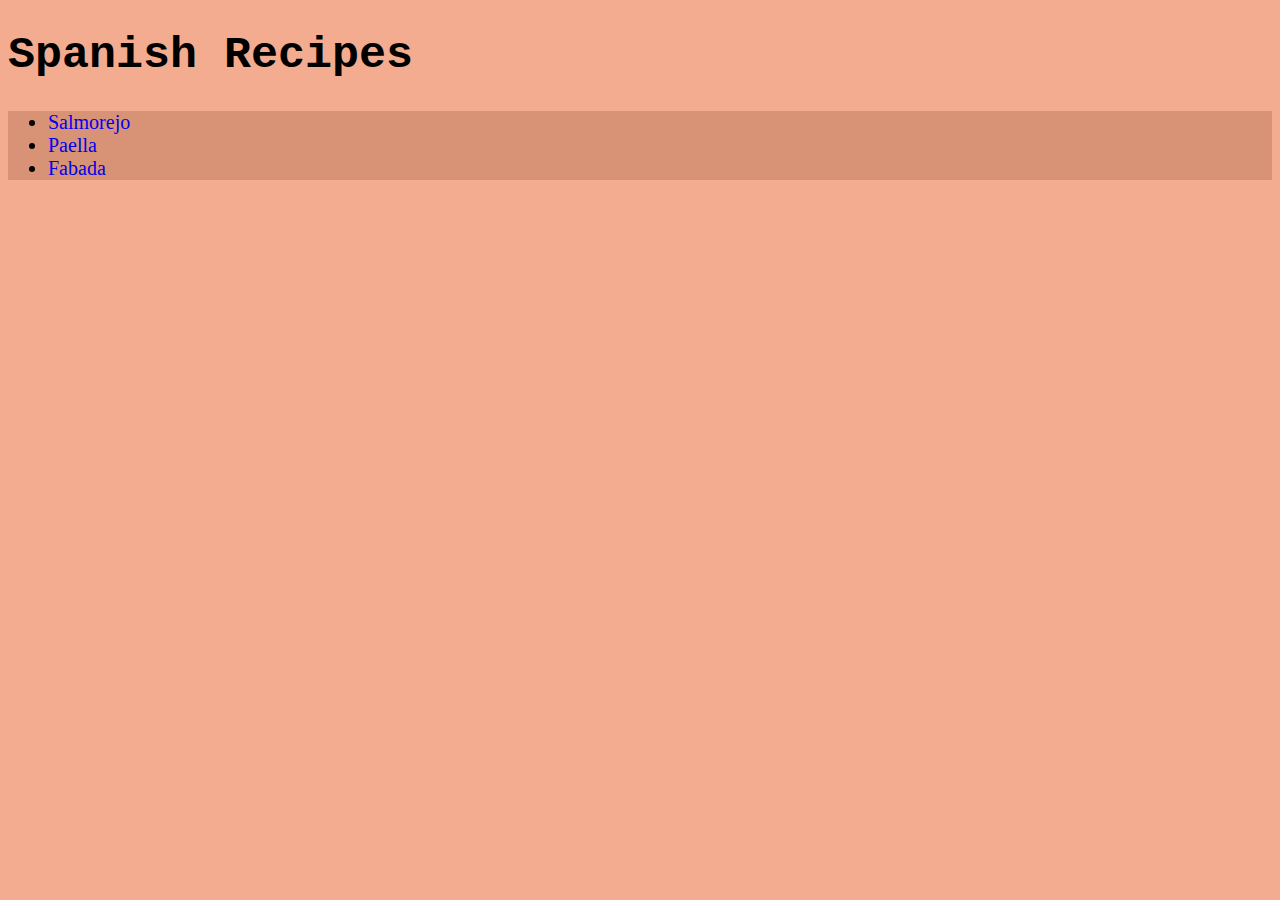
<file: index.html>
<!DOCTYPE html>
<html lang="en">
<head>
    <meta charset="UTF-8">
    <meta http-equiv="X-UA-Compatible" content="IE=edge">
    <meta name="viewport" content="width=device-width, initial-scale=1.0">
    <title>Spanish Recipes</title>
    <link rel="stylesheet" href="./recipes/css/style.css">
</head>
<body>
    <h1>Spanish Recipes</h1>
    <ul>
        <li>
            <a href="./recipes/salmorejo.html">Salmorejo</a>
        </li>
        <li>
            <a href="./recipes/paella.html">Paella</a>
        </li>
        <li>
            <a href="./recipes/fabada.html">Fabada</a>
        </li>
    </ul>
</body>
</html>
</file>
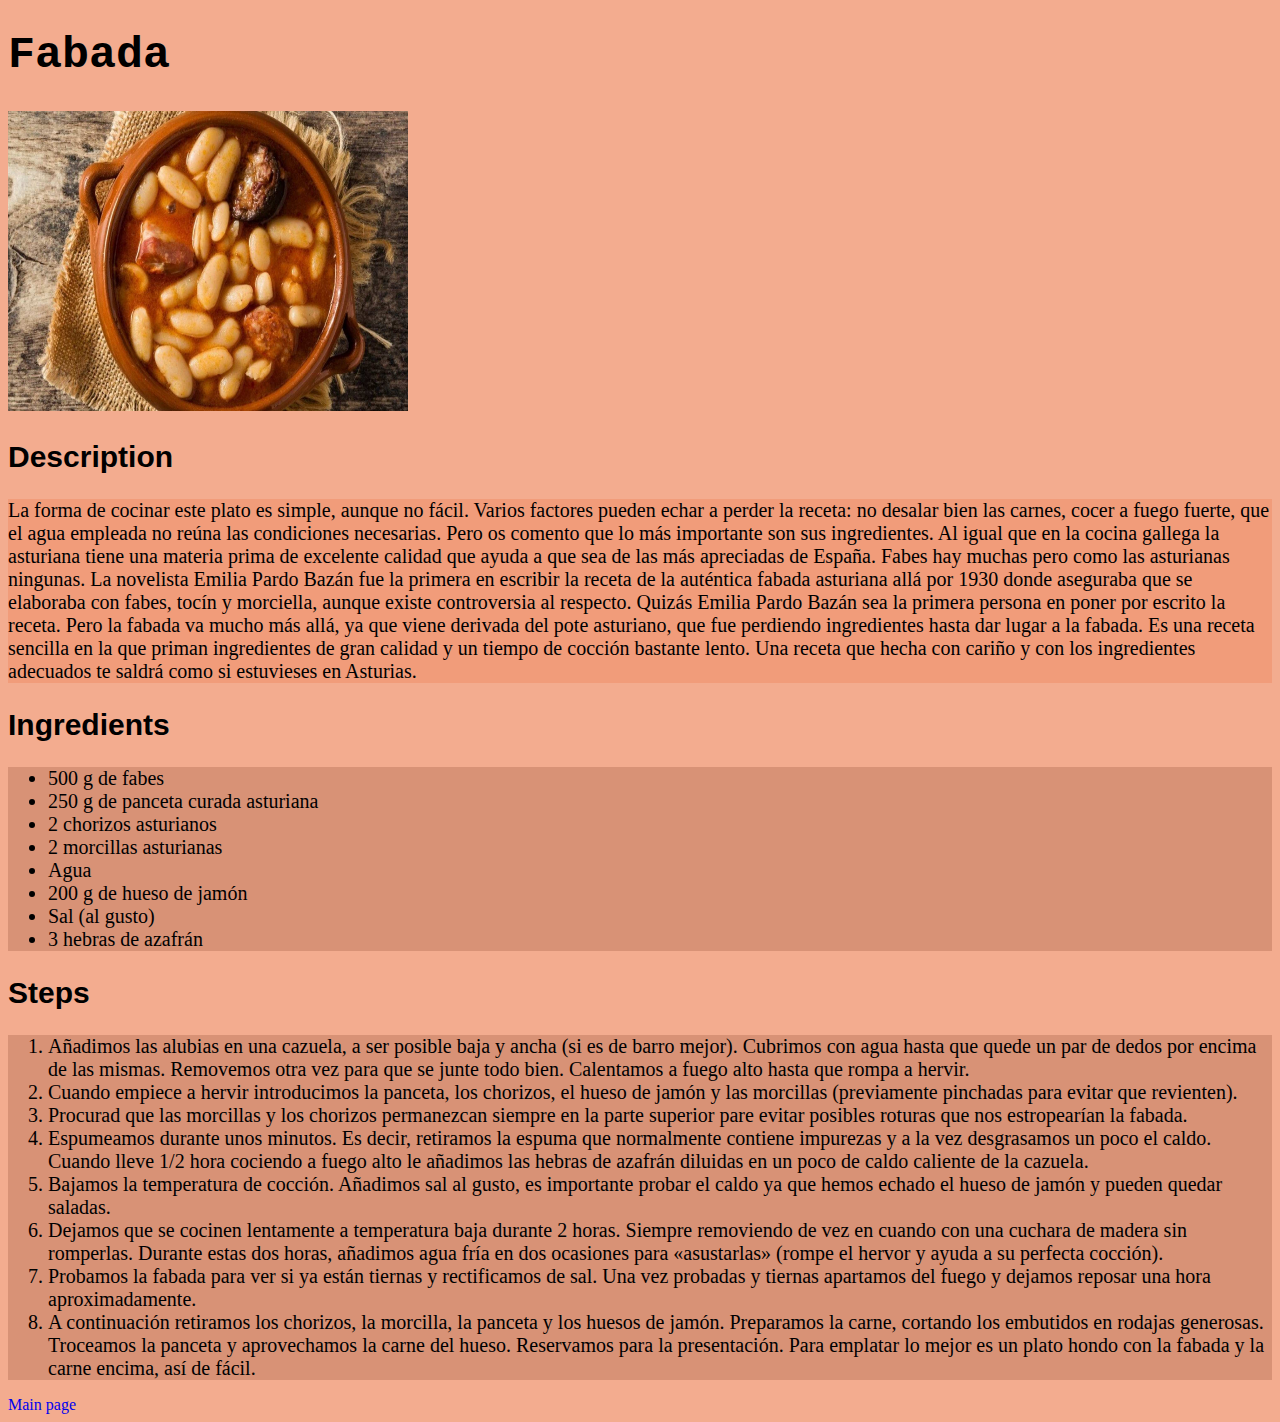
<file: recipes/fabada.html>
<!DOCTYPE html>
<html lang="en">
<head>
    <meta charset="UTF-8">
    <meta http-equiv="X-UA-Compatible" content="IE=edge">
    <meta name="viewport" content="width=device-width, initial-scale=1.0">
    <title>Fabada</title>
</head>
<link rel="stylesheet" href="./css/style.css">
<body>
    <h1>Fabada</h1>
    <img src="./images/fabada.jpg" height="300"
    width="400" alt="Fabada">
    <h2>Description</h2>
    <p>
        La forma de cocinar este plato es simple, aunque no fácil. Varios factores pueden echar a perder la receta: no desalar bien las carnes, cocer a fuego fuerte, que el agua empleada no reúna las condiciones necesarias.

Pero os comento que lo más importante son sus ingredientes. Al igual que en la cocina gallega la asturiana tiene una materia prima de excelente calidad que ayuda a que sea de las más apreciadas de España. Fabes hay muchas pero como las asturianas ningunas.

La novelista Emilia Pardo Bazán fue la primera en escribir la receta de la auténtica fabada asturiana allá por 1930 donde aseguraba que se elaboraba con fabes, tocín y morciella, aunque existe controversia al respecto. Quizás Emilia Pardo Bazán sea la primera persona en poner por escrito la receta. Pero la fabada va mucho más allá, ya que viene derivada del pote asturiano, que fue perdiendo ingredientes hasta dar lugar a la fabada.

Es una receta sencilla en la que priman ingredientes de gran calidad y un tiempo de cocción bastante lento. Una receta que hecha con cariño y con los ingredientes adecuados te saldrá como si estuvieses en Asturias.
    </p>
    <h2>Ingredients</h2>
    <ul>
        <li>500 g de fabes
        </li>
        <li>250 g de panceta curada asturiana
        </li>
        <li>2 chorizos asturianos
        </li>
        <li>2 morcillas asturianas
        </li>
        <li>Agua
        </li>
        <li>200 g de hueso de jamón
        </li>
        <li>Sal (al gusto)
        </li>
        <li>3 hebras de azafrán
        </li>
    </ul>
    <h2>Steps</h2>
    <ol>
        <li>Añadimos las alubias en una cazuela, a ser posible baja y ancha (si es de barro mejor). Cubrimos con agua hasta que quede un par de dedos por encima de las mismas. Removemos otra vez para que se junte todo bien. Calentamos a fuego alto hasta que rompa a hervir.
        </li>
        <li>Cuando empiece a hervir introducimos la panceta, los chorizos, el hueso de jamón y las morcillas (previamente pinchadas para evitar que revienten).
        </li>
        <li>Procurad que las morcillas y los chorizos permanezcan siempre en la parte superior pare evitar posibles roturas que nos estropearían la fabada.
        </li>
        <li>Espumeamos durante unos minutos. Es decir, retiramos la espuma que normalmente contiene impurezas y a la vez desgrasamos un poco el caldo. Cuando lleve 1/2 hora cociendo a fuego alto le añadimos las hebras de azafrán diluidas en un poco de caldo caliente de la cazuela.
        </li>
        <li>Bajamos la temperatura de cocción. Añadimos sal al gusto, es importante probar el caldo ya que hemos echado el hueso de jamón y pueden quedar saladas.
        </li>
        <li>Dejamos que se cocinen lentamente a temperatura baja durante 2 horas. Siempre removiendo de vez en cuando con una cuchara de madera sin romperlas. Durante estas dos horas, añadimos agua fría en dos ocasiones para «asustarlas» (rompe el hervor y ayuda a su perfecta cocción).
        </li>
        <li>Probamos la fabada para ver si ya están tiernas y rectificamos de sal. Una vez probadas y tiernas apartamos del fuego y dejamos reposar una hora aproximadamente.
        </li>
        <li>A continuación retiramos los chorizos, la morcilla, la panceta y los huesos de jamón. Preparamos la carne, cortando los embutidos en rodajas generosas. Troceamos la panceta y aprovechamos la carne del hueso. Reservamos para la presentación. Para emplatar lo mejor es un plato hondo con la fabada y la carne encima, así de fácil.
        </li>
    </ol>
    <a href="../index.html">Main page</a>
</body>
</html>
</file>
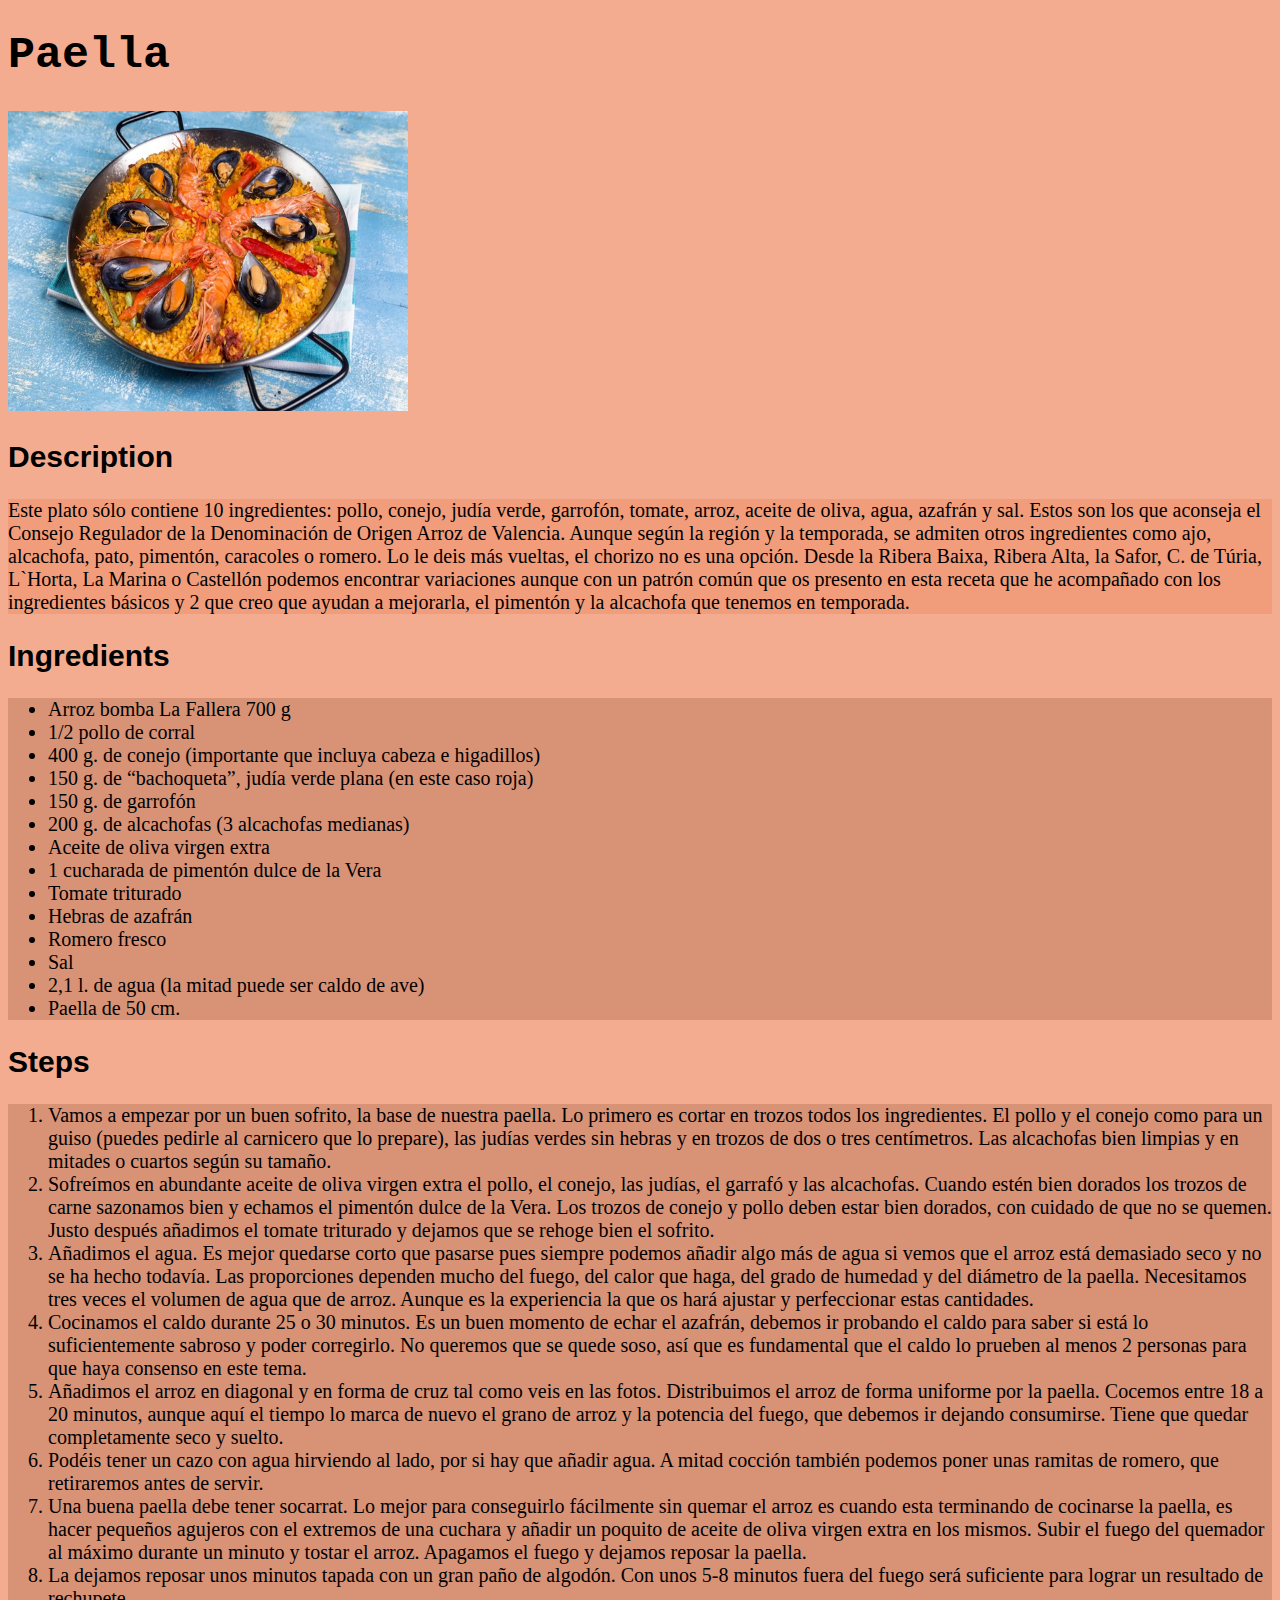
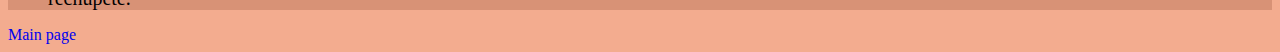
<file: recipes/paella.html>
<!DOCTYPE html>
<html lang="en">

<head>
    <meta charset="UTF-8">
    <meta http-equiv="X-UA-Compatible" content="IE=edge">
    <meta name="viewport" content="width=device-width, initial-scale=1.0">
    <title>Paella</title>
    <link rel="stylesheet" href="./css/style.css">
</head>

<body>
    <h1>Paella</h1>
    <img src="./images/paella.jpg" height="300" width="400" alt="Paella">
    <h2>Description</h2>
    <p>
        Este plato sólo contiene 10 ingredientes: pollo, conejo, judía verde, garrofón, tomate, arroz, aceite de oliva, agua, azafrán y sal. Estos son los que aconseja el Consejo Regulador de la Denominación de Origen Arroz de Valencia. Aunque según la región y la temporada, se admiten otros ingredientes como ajo, alcachofa, pato, pimentón, caracoles o romero. Lo le deis más vueltas, el chorizo no es una opción.

Desde la Ribera Baixa, Ribera Alta, la Safor, C. de Túria, L`Horta, La Marina o Castellón podemos encontrar variaciones aunque con un patrón común que os presento en esta receta que he acompañado con los ingredientes básicos y 2 que creo que ayudan a mejorarla, el pimentón y la alcachofa que tenemos en temporada.
    </p>
    <h2>Ingredients</h2>
    <ul>
        <li>Arroz bomba La Fallera 700 g</li>
        <li>1/2 pollo de corral</li>
        <li>400 g. de conejo (importante que incluya cabeza e higadillos)
        </li>
        <li>150 g. de “bachoqueta”, judía verde plana (en este caso roja)
        </li>
        <li>150 g. de garrofón
        </li>
        <li>200 g. de alcachofas (3 alcachofas medianas)
        </li>
        <li>Aceite de oliva virgen extra
        </li>
        <li>1 cucharada de pimentón dulce de la Vera
        </li>
        <li>Tomate triturado
        </li>
        <li>Hebras de azafrán
        </li>
        <li>Romero fresco
        </li>
        <li>Sal</li>
        <li>2,1 l. de agua (la mitad puede ser caldo de ave)
        </li>
        <li>Paella de 50 cm.
        </li>
    </ul>
    <h2>Steps</h2>
    <ol>
        <li>Vamos a empezar por un buen sofrito, la base de nuestra paella. Lo primero es cortar en trozos todos los ingredientes. El pollo y el conejo como para un guiso (puedes pedirle al carnicero que lo prepare), las judías verdes sin hebras y en trozos de dos o tres centímetros. Las alcachofas bien limpias y en mitades o cuartos según su tamaño.</li>
        <li>Sofreímos en abundante aceite de oliva virgen extra el pollo, el conejo, las judías, el garrafó y las alcachofas. Cuando estén bien dorados los trozos de carne sazonamos bien y echamos el pimentón dulce de la Vera. Los trozos de conejo y pollo deben estar bien dorados, con cuidado de que no se quemen. Justo después añadimos el tomate triturado y dejamos que se rehoge bien el sofrito.</li>
        <li>Añadimos el agua. Es mejor quedarse corto que pasarse pues siempre podemos añadir algo más de agua si vemos que el arroz está demasiado seco y no se ha hecho todavía. Las proporciones dependen mucho del fuego, del calor que haga, del grado de humedad y del diámetro de la paella. Necesitamos tres veces el volumen de agua que de arroz. Aunque es la experiencia la que os hará ajustar y perfeccionar estas cantidades.</li>
        <li>Cocinamos el caldo durante 25 o 30 minutos. Es un buen momento de echar el azafrán, debemos ir probando el caldo para saber si está lo suficientemente sabroso y poder corregirlo. No queremos que se quede soso, así que es fundamental que el caldo lo prueben al menos 2 personas para que haya consenso en este tema.</li>
        <li>Añadimos el arroz en diagonal y en forma de cruz tal como veis en las fotos. Distribuimos el arroz de forma uniforme por la paella. Cocemos entre 18 a 20 minutos, aunque aquí el tiempo lo marca de nuevo el grano de arroz y la potencia del fuego, que debemos ir dejando consumirse. Tiene que quedar completamente seco y suelto.
        </li>
        <li>Podéis tener un cazo con agua hirviendo al lado, por si hay que añadir agua. A mitad cocción también podemos poner unas ramitas de romero, que retiraremos antes de servir.
        </li>
        <li>Una buena paella debe tener socarrat. Lo mejor para conseguirlo fácilmente sin quemar el arroz es cuando esta terminando de cocinarse la paella, es hacer pequeños agujeros con el extremos de una cuchara y añadir un poquito de aceite de oliva virgen extra en los mismos. Subir el fuego del quemador al máximo durante un minuto y tostar el arroz. Apagamos el fuego y dejamos reposar la paella.
        </li>
        <li>La dejamos reposar unos minutos tapada con un gran paño de algodón. Con unos 5-8 minutos fuera del fuego será suficiente para lograr un resultado de rechupete.
        </li>
    </ol>
    <a href="../index.html">Main page</a>
</body>

</html>
</file>
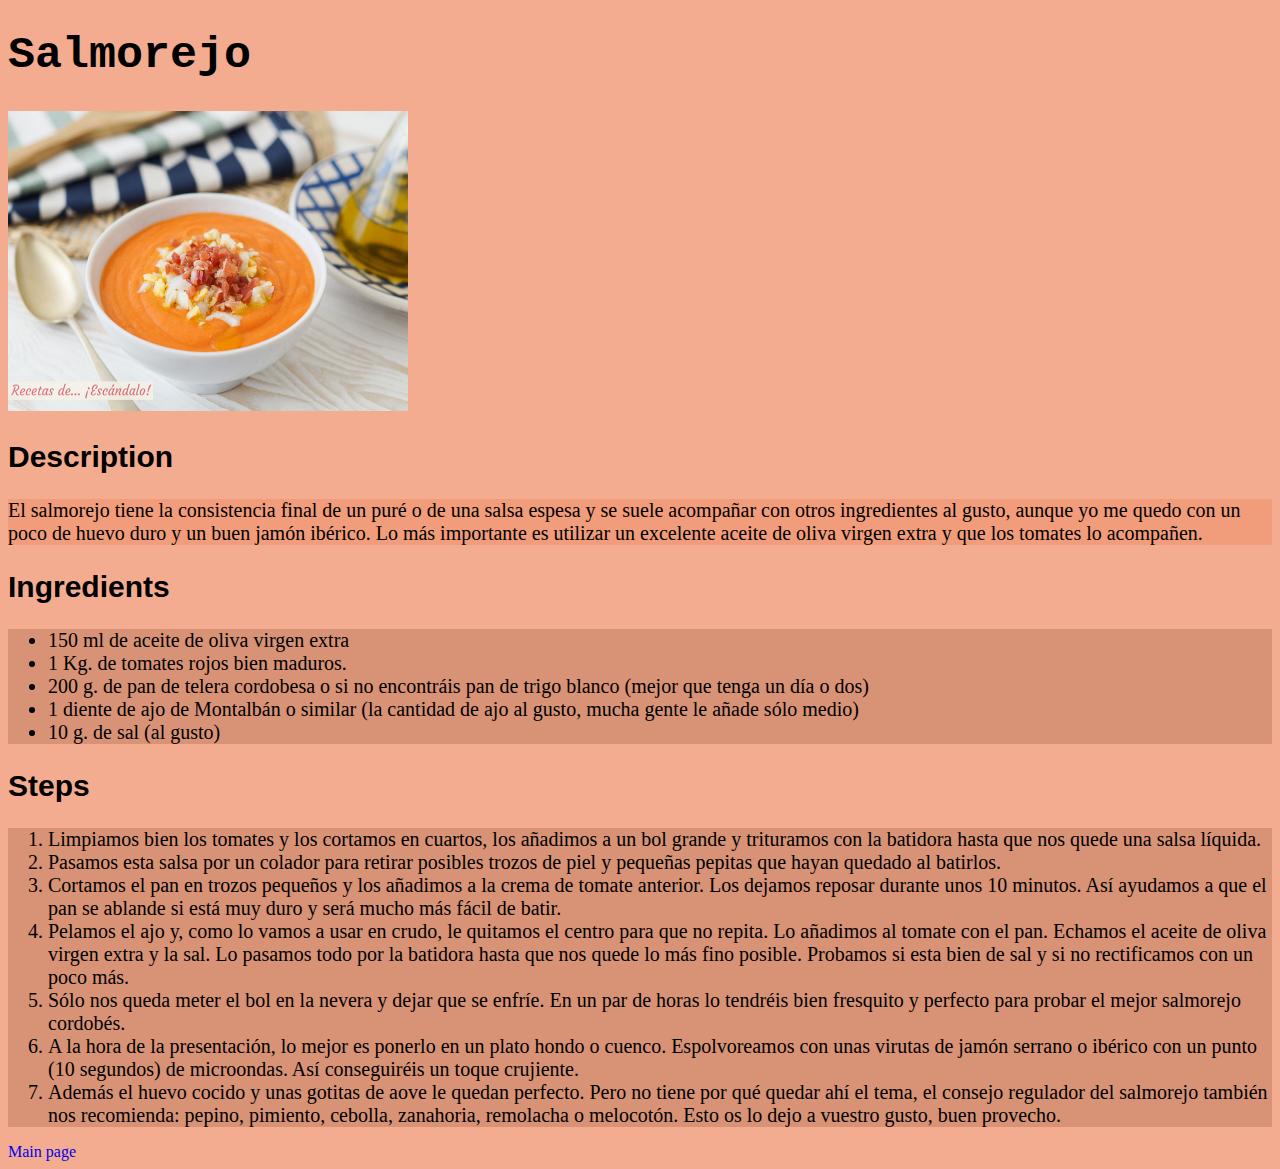
<file: recipes/salmorejo.html>
<!DOCTYPE html>
<html lang="en">

<head>
    <meta charset="UTF-8">
    <meta http-equiv="X-UA-Compatible" content="IE=edge">
    <meta name="viewport" content="width=device-width, initial-scale=1.0">
    <title>Salmorejo</title>
    <link rel="stylesheet" href="./css/style.css">
</head>

<body>
    <h1>Salmorejo</h1>
    <img src="./images/salmorejo.jpg" height="300" width="400" alt="Salmorejo">
    <h2>Description</h2>
    <p>
        El salmorejo tiene la consistencia final de un puré o de una salsa espesa y se suele acompañar con otros ingredientes al gusto, aunque yo me quedo con un poco de huevo duro y un buen jamón ibérico. Lo más importante es utilizar un excelente aceite de oliva virgen extra y que los tomates lo acompañen.
    </p>
    <h2>Ingredients</h2>
    <ul>
        <li>150 ml de aceite de oliva virgen extra</li>
        <li>1 Kg. de tomates rojos bien maduros.</li>
        <li>200 g. de pan de telera cordobesa o si no encontráis pan de trigo blanco (mejor que tenga un día o dos)</li>
        <li>1 diente de ajo de Montalbán o similar (la cantidad de ajo al gusto, mucha gente le añade sólo medio)</li>
        <li>10 g. de sal (al gusto)</li>
    </ul>
    <h2>Steps</h2>
    <ol>
        <li>Limpiamos bien los tomates y los cortamos en cuartos, los añadimos a un bol grande y trituramos con la batidora hasta que nos quede una salsa líquida.</li>
        <li>Pasamos esta salsa por un colador para retirar posibles trozos de piel y pequeñas pepitas que hayan quedado al batirlos.</li>
        <li>Cortamos el pan en trozos pequeños y los añadimos a la crema de tomate anterior. Los dejamos reposar durante unos 10 minutos. Así ayudamos a que el pan se ablande si está muy duro y será mucho más fácil de batir.</li>
        <li>Pelamos el ajo y, como lo vamos a usar en crudo, le quitamos el centro para que no repita. Lo añadimos al tomate con el pan. Echamos el aceite de oliva virgen extra y la sal. Lo pasamos todo por la batidora hasta que nos quede lo más fino posible. Probamos si esta bien de sal y si no rectificamos con un poco más.</li>
        <li>Sólo nos queda meter el bol en la nevera y dejar que se enfríe. En un par de horas lo tendréis bien fresquito y perfecto para probar el mejor salmorejo cordobés.</li>
        <li>A la hora de la presentación, lo mejor es ponerlo en un plato hondo o cuenco. Espolvoreamos con unas virutas de jamón serrano o ibérico con un punto (10 segundos) de microondas. Así conseguiréis un toque crujiente.</li>
        <li>Además el huevo cocido y unas gotitas de aove le quedan perfecto. Pero no tiene por qué quedar ahí el tema, el consejo regulador del salmorejo también nos recomienda: pepino, pimiento, cebolla, zanahoria, remolacha o melocotón. Esto os lo dejo a vuestro gusto, buen provecho.</li>
    </ol>
    <a href="../index.html">Main page</a>
</body>

</html>
</file>
<file: recipes/css/style.css>
body {
    background-color: #f3ac8f;
}

h1 {
    font-size: 45px;
    font-family: 'Courier New', Courier, monospace;
}

h2 {
    font-size: 30px;
    font-family: 'Franklin Gothic Medium', 'Arial Narrow', Arial, sans-serif;
}

a {
    text-decoration: none;
}

li {
    font-size: 20px;
}

ul {
    background-color: #d89276;
}

ol {
    background-color: #d89276;
}

p {
    font-size: 20px;
    background-color: #f19c7a;
}
</file>
